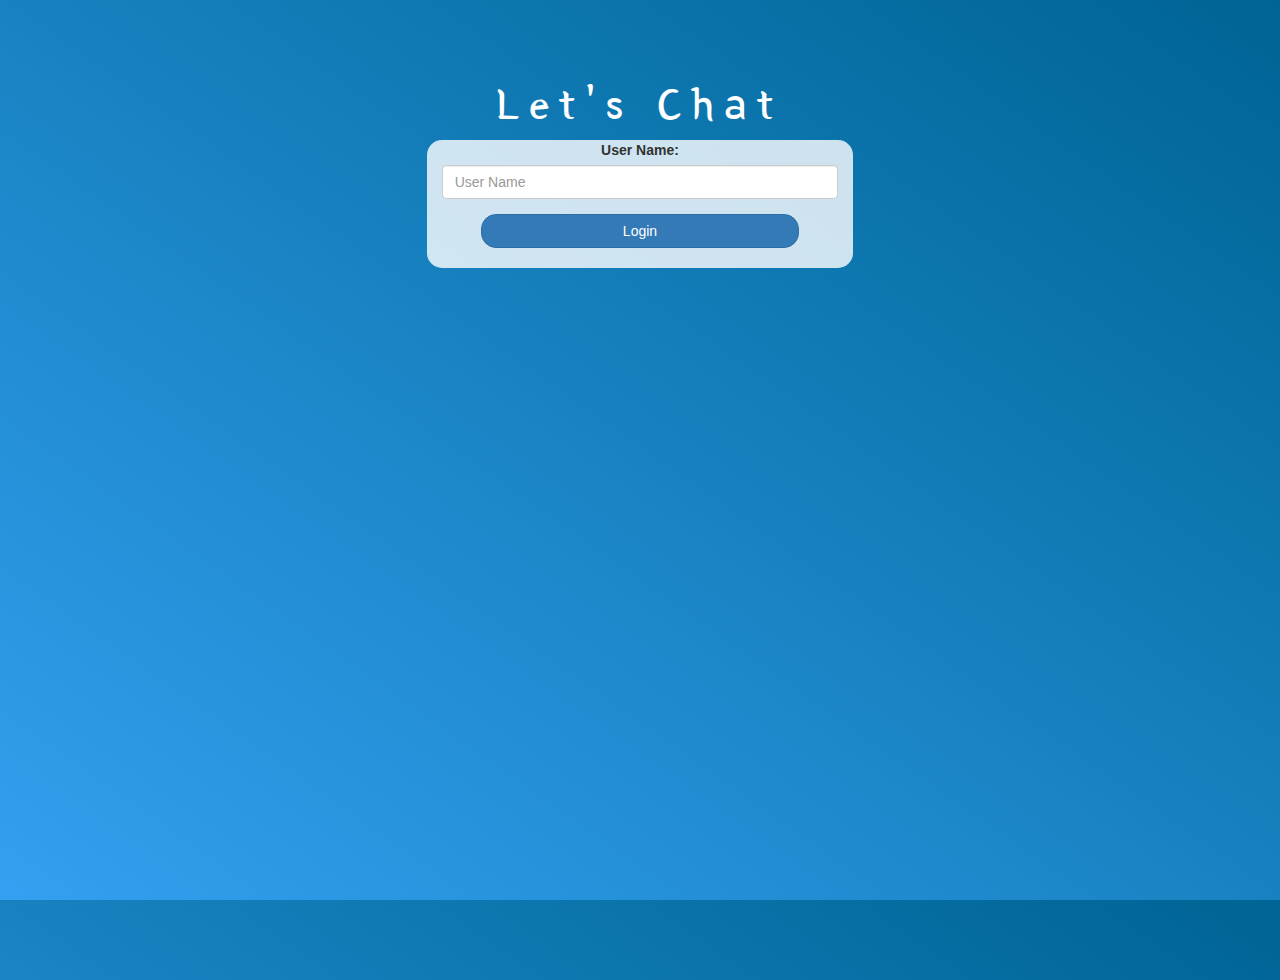
<file: index.html>
<!DOCTYPE html>
<html>
<head>
<link href="https://fonts.googleapis.com/css?family=Yeon+Sung&display=swap" rel="stylesheet"><meta name="viewport" content="width=device-width, initial-scale=1">

<link rel="stylesheet" href="https://maxcdn.bootstrapcdn.com/bootstrap/3.4.0/css/bootstrap.min.css">
<script src="https://ajax.googleapis.com/ajax/libs/jquery/3.4.1/jquery.min.js"></script>
<script src="https://maxcdn.bootstrapcdn.com/bootstrap/3.4.0/js/bootstrap.min.js"></script>

<link rel="stylesheet" type="text/css" href="style.css">
<script src="kwitter.js"></script>
</head>
<body>
<center>
	<h1 class="header">	
    Let's Chat<sup>
	</sup>
</h1>
	<div class="col-lg-4 col-md-6 col-sm-6 col-xs-11 login_div">
		<div class="form-group">
		  <label >User Name:</label>
			<input type="text" id="user_name" class="form-control" placeholder="User Name">
		</div>
		<button id="login_button" class="btn btn-primary" onclick="addUser();">Login</button>
		<br><br>
	</div>
</center>
</body>
</html>
</file>
<file: style.css>
html, body
{
  height: 100%;
  margin: 0;
}

body
{
background-image: linear-gradient(to right top, #33a0f1, #2591d9, #1882c1, #0a73aa, #006494);
}

.header
{
	color: white;font-family: 'Yeon Sung';font-size: 45px;letter-spacing: 10px;margin-top: 80px;
}

.login_div
{
	background: rgba(255,255,255,0.8);float: none;border-radius: 15px;
}

#login_button
{
	width: 80%;border-radius: 15px;
}

#output
{
	padding: 10px; width:80%;background: rgba(255,255,255,0.8);border-radius: 15px;
}
</file>
